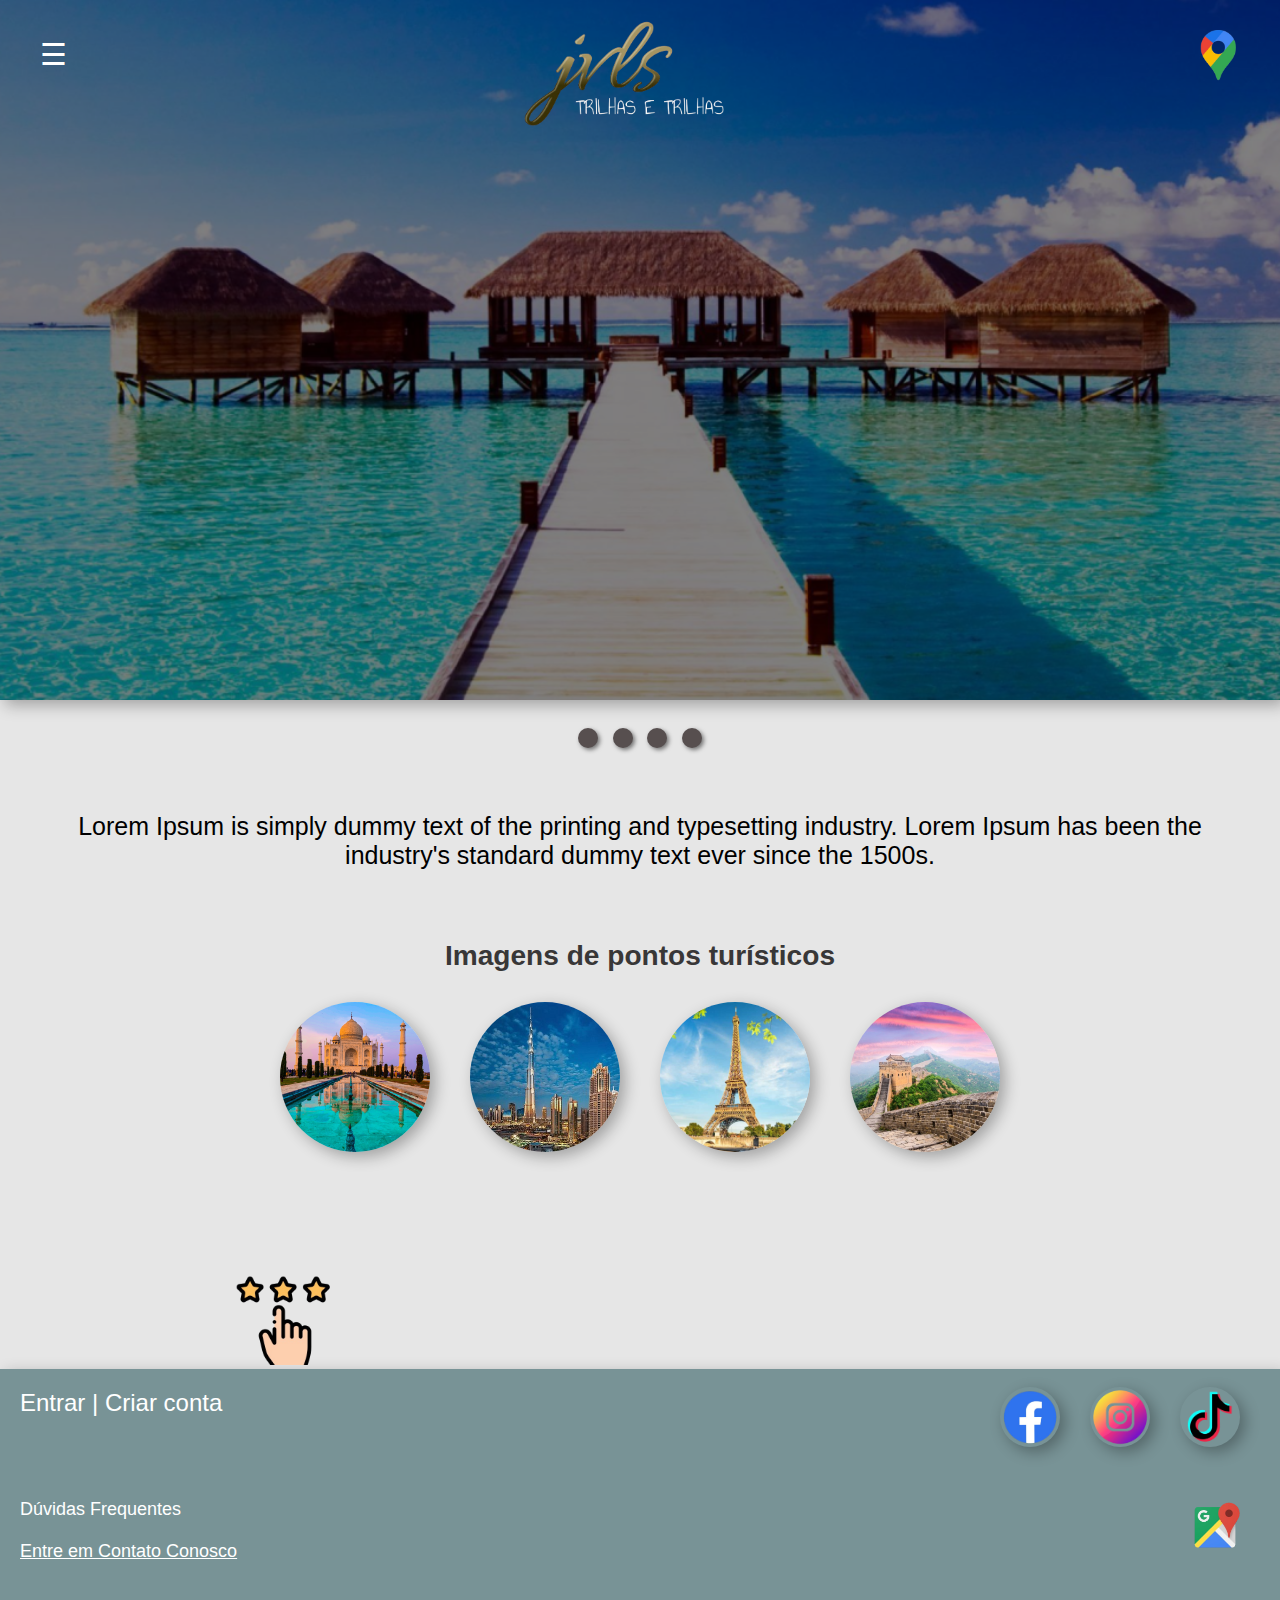
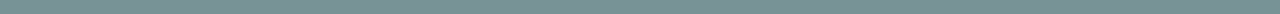
<file: index.html>
<!DOCTYPE html>
<html lang="pt-br">
<head>
    <meta charset="UTF-8">
    <meta name="viewport" content="width=device-width, initial-scale=1.0">
    <title>Jvls Trilhas e Trilhas</title>
    <link rel="stylesheet" href="style.css">
</head>
<body>
    <header>
        <div class="menu-icon"><a href="">&#9776;</a></div>
        <div class="logo">
            <img src="img/logo.png" alt="" width="200px">
        </div>
        <div class="map-icon">
            <a href="#"><img src="img/localizacao.png" alt="" width="40px"></a>
        </div>
    </header>

    <main>
        <section class="banner">
        <div class="banner-overlay"></div>
    </section><br>

    <section class="carousel-dots">
        <span class="dot"></span>
        <span class="dot"></span>
        <span class="dot"></span>
        <span class="dot"></span>
    </section>

    <section class="description">
        <p>Lorem Ipsum is simply dummy text of the printing and typesetting industry. Lorem Ipsum has been the industry's standard dummy text ever since the 1500s.</p>
    </section>

    <section class="tourist-spots">
        <h3>Imagens de pontos turísticos</h3>
        <div class="circle-container">
            <div class="circle">
                <a href="page2.html"><img src="img/india.png" alt=""></a>
            </div>
            <div class="circle">
                <a href="page2.html"><img src="img/dubai.jpg" alt=""></a>
            </div>
            <div class="circle">
                <a href="page2.html"><img src="img/torre.jpg" alt=""></a>
            </div>
            <div class="circle">
                <a href="page2.html"><img src="img/muralha.png" alt=""></a>
            </div>
        </div>
    </section>
</main>
<br><br><b><br></b>


    
<div class="avaliacao"><img src="img/avaliacao.png" alt=""></div>
    <footer>
        
        <div class="footer-links">
            <a href="#">Entrar</a> | <a href="#">Criar conta</a>
        </div>
        <div class="social-icons">
            <a href="#"><img src="img/face.png" alt=""></a> <!-- Facebook Icon -->
            <a href="#"><img src="img/insta.png" alt=""></a> <!-- Instagram Icon -->
            <a href="#"><img src="img/tik tok.png" alt=""></a> <!-- TikTok Icon -->
        </div><br>
        <div class="contact-info">
            <p>Dúvidas Frequentes</p><br>
            <a href="#">Entre em Contato Conosco</a>
        </div>
        <div class="loc">
            <a href="#"><img src="img/loc2.png" alt="" width="50px"></a>
        </div>
    </footer>
</body>
</html>
</file>
<file: style.css>
/* Resetting margin and padding */
* {
    margin: 0;
    padding: 0;
    box-sizing: border-box;
}

body {
    font-family: Arial, sans-serif;
    overflow-x: hidden;
    background-color: rgb(230, 230, 230);
}

/* Header Styles */
header {
    position: absolute;
    top: 0;
    left: 0;
    right: 0;
    display: flex;
    justify-content: space-between;
    align-items: center;
    color: white;
    padding: 20px;
    z-index: 10;
}

.menu-icon {
    font-size: 30px;
    margin-top: -40px;
    margin-left: 20px;
}

.menu-icon a {
    color: white;
    text-decoration: none;
    transition: color 0.3s ease, transform 0.3s ease; /* Suaviza transições */
}

.menu-icon a:hover {
    color: #ffcc00; /* Altera a cor ao passar o mouse */
    transform: translateY(-3px); /* Move o ícone para cima ao passar o mouse */
}


.logo {
    text-align: center;
    
}


.map-icon {
    margin: 20px;
    margin-top: -15px;
}

.map-icon a {
    color: white; /* Ajuste conforme necessário */
    text-decoration: none; /* Remove sublinhado */
    display: inline-block; /* Necessário para aplicar a transformação corretamente */
    transition: transform 0.3s ease; /* Suaviza a transição ao passar o mouse */
}

.map-icon a:hover {
    transform: translateY(-5px); /* Move o ícone para cima ao passar o mouse */
}



/* Banner Section */
.banner {
    width: 100%;
    height: 700px;
    background: url('img/maldivas.png') no-repeat center center/cover;
    position: relative;
}

.banner-overlay {
    position: absolute;
    top: 0;
    left: 0;
    right: 0;
    bottom: 0;
    background: rgba(0, 0, 0, 0.5); /* Overlay effect */
    box-shadow: 5px 5px 15px rgba(0, 0, 0, 0.3);
}

/* Carousel Dots */
.carousel-dots {
    text-align: center;
    margin: 10px 0;
}

.dot {
    height: 20px;
    width: 20px;
    background-color: rgb(87, 79, 79);
    border-radius: 50%;
    display: inline-block;
    margin: 0 5px;
    box-shadow: 2px 2px 4px rgba(0, 0, 0, 0.5); /* Adicionando sombra */
}

/* Description Section */
.description {
    text-align: center;
    padding: 50px;
    font-size: 25px;
    font-family: Trebuchet MS, sans-serif
}

/* Tourist Spots Section */
.tourist-spots {
    text-align: center;
    margin: 20px 0;
    font-family: Trebuchet MS, sans-serif;
    color: rgb(56, 55, 55);
  font-size: x-large;
}

.circle-container {
    display: flex;
    justify-content: center;
    gap: 40px;
    padding: 30px;
    animation: fadeIn 2s ease-in; /* Animação inicial */
    display: flex; /* Organiza os círculos em linha */

}

.circle-container img{
    width: 150px;
    border-radius: 80px;
    box-shadow: 5px 5px 15px rgba(0, 0, 0, 0.3);
    
}



@keyframes fadeIn {
    from {
        opacity: 0;
    }
    to {
        opacity: 1;
    }
}



.circle {
    transition: transform 0.3s ease; /* Suaviza o movimento ao passar o mouse */
}

.circle:hover {
    transform: translateY(-10px); /* Move 10px para cima ao passar o mouse */
}




.avaliacao img{
    width: 120px;
}

.avaliacao{
    margin-left: 225px;
}

/* Footer Styles */
footer {
    background-color: #789396;
    color: white;
    text-align: start;
    height: 245px;
    
    box-shadow: 5px 5px 15px rgba(0, 0, 0, 0.3);
}

.footer-links a {
    color: white;
    text-decoration: none;
    font-family: Trebuchet MS, sans-serif;
    font-size: x-large;   
    transition: color 0.3s ease, transform 0.3s ease; /* Suaviza a transição de cor e movimento */
}

.footer-links a:hover {
    color: #ffcc00; /* Altera a cor ao passar o mouse */
    transform: translateY(-3px); /* Move o link para cima ao passar o mouse */
}


.footer-links {
    font-size: x-large;
    padding: 20px;
    
}

.social-icons {
    display: flex;
    justify-content: flex-end; 
    margin-right: 20px;
}

.social-icons img {
    width: 60px;
    border-radius: 60px;
    box-shadow: 5px 5px 15px rgba(0, 0, 0, 0.3);
    margin: 10px; 
    margin-top: -50px;
    margin-right: 20px;
    transition: transform 0.3s ease; /* Suaviza o movimento ao passar o mouse */
}

.social-icons img:hover {
    transform: translateY(-10px); /* Move 10px para cima ao passar o mouse sobre o ícone */
}

.contact-info{
    font-size: large;
    padding: 20px;
    justify-content: flex-end;
    font-family:  Trebuchet MS, sans-serif;
}


.contact-info a {
    color: white;
    font-family: Trebuchet MS, sans-serif;
    font-size: large;
     /* Remove sublinhado */
    transition: color 0.3s ease, transform 0.3s ease; /* Suaviza transições de cor e movimento */
}

.contact-info a:hover {
    color: #ffcc00; /* Altera a cor ao passar o mouse */
    transform: translateY(-3px); /* Move o link para cima ao passar o mouse */
}


.loc {
    display: flex;
    justify-content: flex-end; 
    margin-right: 40px;
    margin-top: -80px;
}

.loc a { /* Supondo que você tenha links dentro de .loc */
    color: white;
    font-family: Trebuchet MS, sans-serif;
    font-size: large;
    text-decoration: none; /* Remove sublinhado */
    transition: color 0.3s ease, transform 0.3s ease; /* Suaviza transições */
}

.loc a:hover {
    color: #ffcc00; /* Altera a cor ao passar o mouse */
    transform: translateY(-3px); /* Move o link para cima ao passar o mouse */
}
</file>
